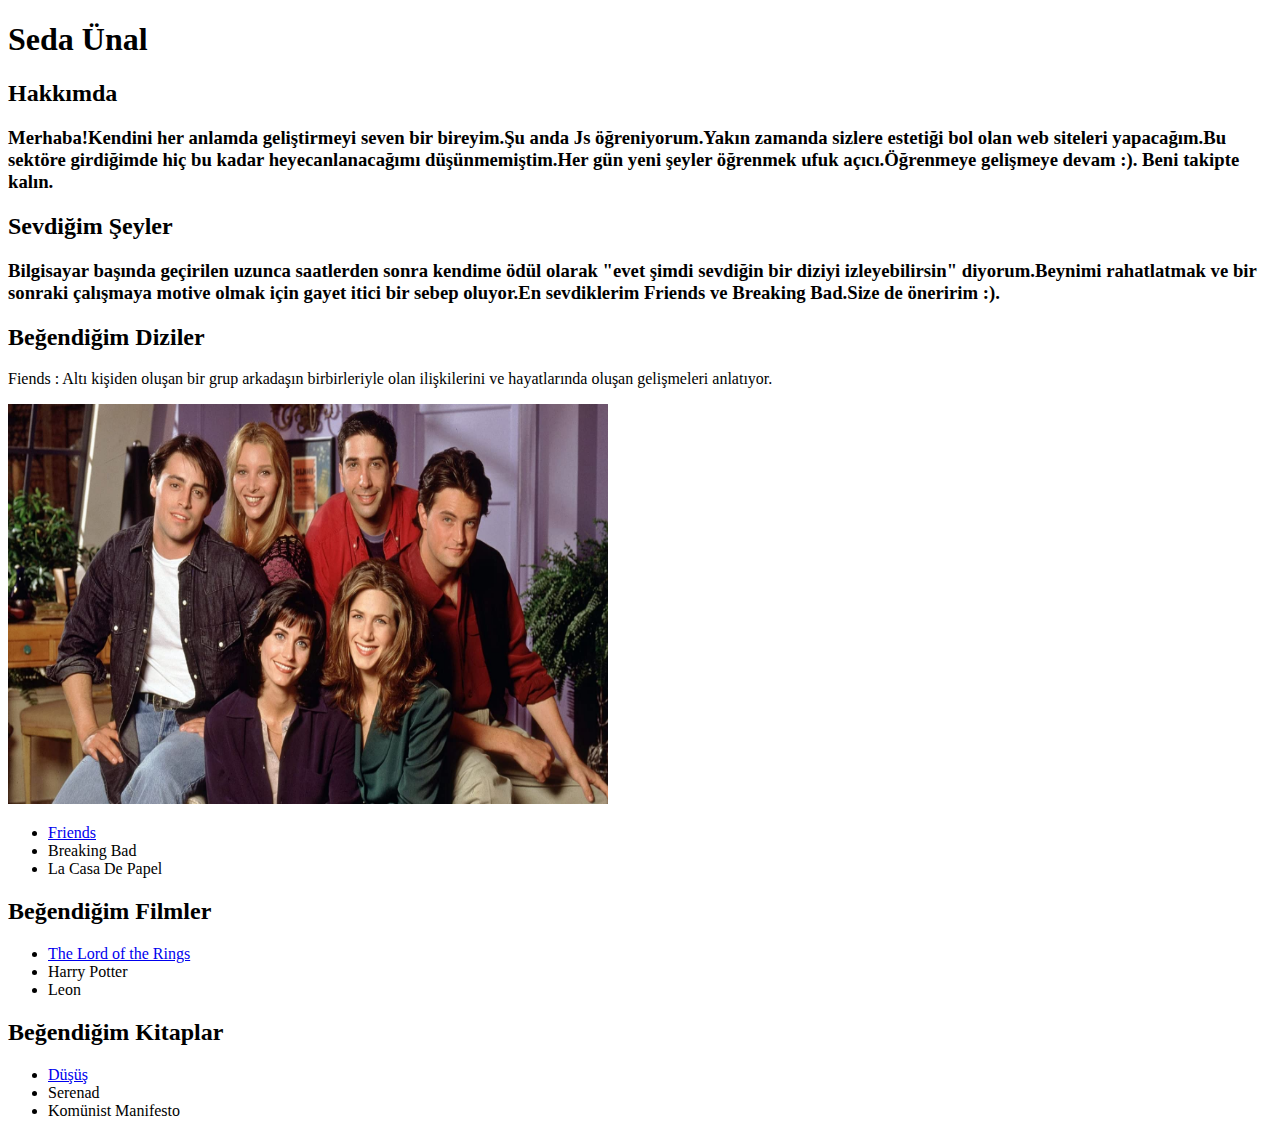
<file: index.html>
<!DOCTYPE html>
<html lang="en">

<head>
    <meta charset="UTF-8">
    <meta http-equiv="X-UA-Compatible" content="IE=edge">
    <meta name="viewport" content="width=device-width, initial-scale=1.0">
    <title>Document</title>
</head>

<body>

    <!-- h1 başlığı sayfanın içeriği hakkında hakkında bilgi veren en önemli başlığıdır -->
    <h1> <strong>Seda Ünal</strong> </h1>

    <!-- h2 başlığı h1 hakkında daha ayrıntılı bilgiler içerir -->
    <h2>Hakkımda</h2>
    <!-- h3 başlığı h2 başlığıyla ilgili ayrıntılı bilgi verir -->
    <h3>Merhaba!Kendini her anlamda geliştirmeyi seven bir bireyim.Şu anda Js öğreniyorum.Yakın zamanda sizlere estetiği
        bol olan web siteleri yapacağım.Bu sektöre girdiğimde hiç bu kadar heyecanlanacağımı düşünmemiştim.Her gün yeni
        şeyler
        öğrenmek ufuk açıcı.Öğrenmeye gelişmeye devam :). <strong>Beni takipte kalın.</strong>
    </h3>

    <h2>Sevdiğim Şeyler</h2>

    <h3>Bilgisayar başında geçirilen uzunca saatlerden sonra kendime ödül olarak "evet şimdi sevdiğin bir diziyi
        izleyebilirsin"
        diyorum.Beynimi rahatlatmak ve bir sonraki çalışmaya motive olmak için gayet itici bir sebep oluyor.En
        sevdiklerim Friends ve
        Breaking Bad.Size de öneririm :).
    </h3>

    <h2>Beğendiğim Diziler</h2>
    <p>Fiends : Altı kişiden oluşan bir grup arkadaşın birbirleriyle olan ilişkilerini ve hayatlarında oluşan gelişmeleri anlatıyor.</p>

   <img src="MV5BZDc2NTg5YWUtZGZlZC00Y2VmLTgwZjEtZDUxM2QyNGRmYjZlXkEyXkFqcGdeQWFybm8@._V1_.jpg" alt="friends cast" width="600" height="400">
    <ul>
      
        <li> <a href="https://www.imdb.com/title/tt0108778/?ref_=vp_back" target="_blank"> Friends</a></li>
        <li>Breaking Bad</li>
        <li>La Casa De Papel</li>
    </ul>

    <h2>Beğendiğim Filmler</h2>
    <ul>
        <li> <a href="https://www.imdb.com/title/tt0120737/?ref_=nv_sr_srsg_0" target="blank">The Lord of the Rings</a>
        </li>
        <li>Harry Potter</li>
        <li>Leon</li>
    </ul>

    <h2>Beğendiğim Kitaplar</h2>
    <ul>
        <li> <a href="https://www.goodreads.com/book/show/14739225-d?from_search=true&from_srp=true&qid=8ILZsEouXx&rank=1"
                target="_blank">Düşüş</a> </li>
        <li>Serenad</li>
        <li> Komünist Manifesto</li>
    </ul>

</body>

</html>
</file>
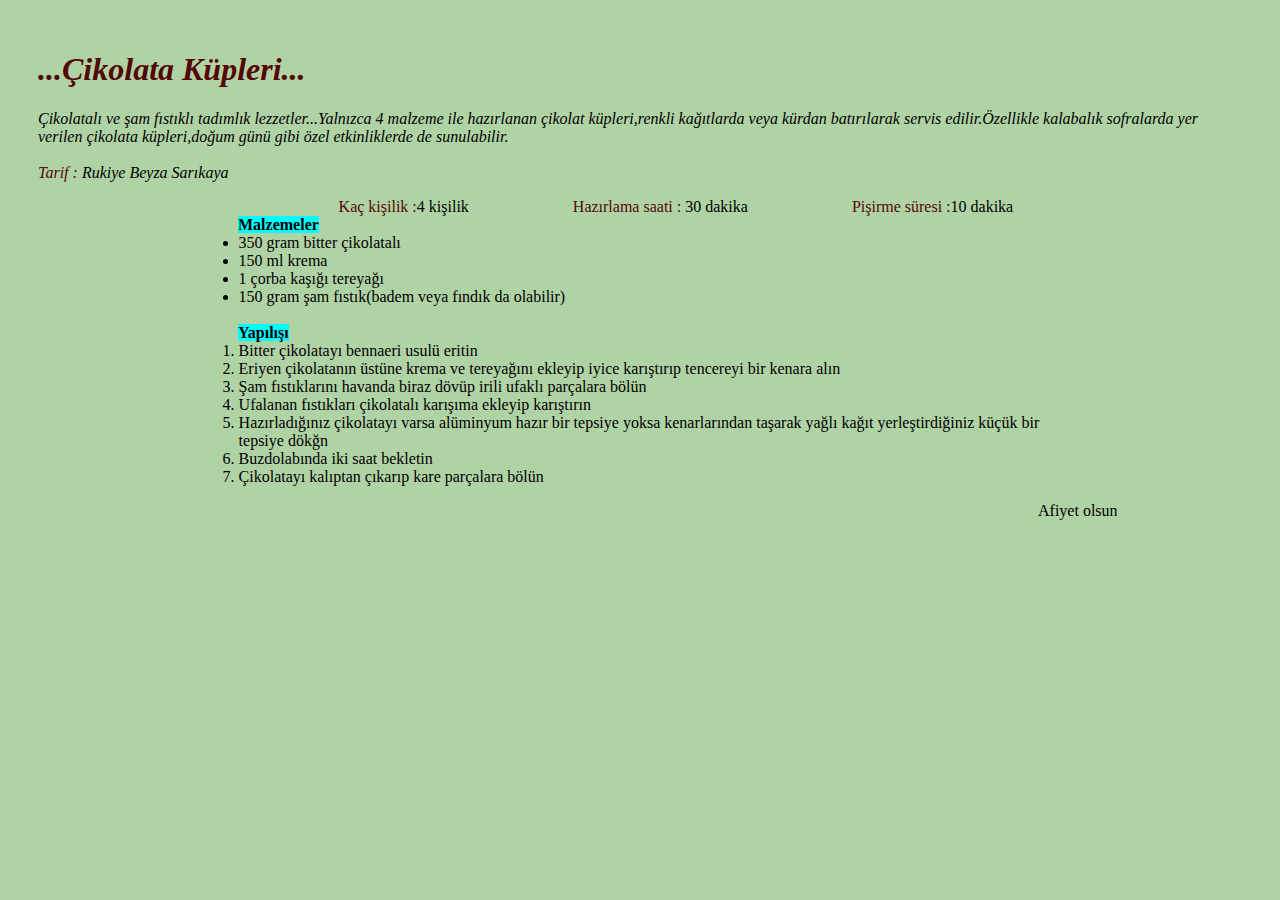
<file: cikolatali kup tarifi/index.html>
<!DOCTYPE html>
<html lang="tr">

<head>
    <meta charset="UTF-8">
    <meta http-equiv="X-UA-Compatible" content="IE=edge">
    <meta name="viewport" content="width=device-width, initial-scale=1.0">
    <title>Çikolatalı Küp Tarifi</title>
</head>

<body>

    <!-- header start -->
    <header>
        <h1 style="color: rgb(83, 6, 6)"> <em>...Çikolata Küpleri...</em> </h1>

    </header>


    <!-- header end -->

    <!-- section start -->
    <section>
        <article>
            <p> <em>
                    Çikolatalı ve şam fıstıklı tadımlık lezzetler...Yalnızca 4 malzeme ile hazırlanan çikolat
                    küpleri,renkli
                    kağıtlarda veya kürdan batırılarak servis edilir.Özellikle kalabalık sofralarda yer verilen çikolata
                    küpleri,doğum günü gibi özel etkinliklerde de sunulabilir. <br><br>
                    <span style="color: rgb(83, 9, 9)"> Tarif :</span> Rukiye Beyza Sarıkaya
                </em> </p>
        </article>

        <article>
            <ul class="article-ul">
                <li> <span style="color: rgb(83, 9, 9)">Kaç kişilik :</span>4 kişilik </li>
                <li> <span style="color: rgb(83, 9, 9)"> Hazırlama saati : </span>30 dakika</li>
                <li> <span style="color: rgb(83, 9, 9)"> Pişirme süresi :</span>10 dakika</li>
            </ul>
        </article>
        <style>
            .article-ul>li {
                display: inline-block;
                justify-content: center;
                text-align: center;
                padding-left: 100px;
            }

            html {
                padding: 30px;
            }
        </style>

        <article class="malzemeler">
            <h4>Malzemeler</h4>
            <ul>
                <li>350 gram bitter çikolatalı</li>
                <li>150 ml krema</li>
                <li>1 çorba kaşığı tereyağı</li>
                <li>150 gram şam fıstık(badem veya fındık da olabilir)</li>
            </ul>
        </article> <br>

        <article class="yapilisi">
            <h4>Yapılışı</h4>
           <ol>
               <li>Bitter çikolatayı bennaeri usulü eritin</li>
               <li>Eriyen çikolatanın üstüne krema ve tereyağını ekleyip iyice karıştırıp tencereyi bir kenara alın</li>
               <li>Şam fıstıklarını havanda biraz dövüp irili ufaklı parçalara bölün</li>
               <li>Ufalanan fıstıkları çikolatalı karışıma ekleyip karıştırın </li>
               <li>Hazırladığınız çikolatayı varsa alüminyum hazır bir tepsiye yoksa kenarlarından taşarak yağlı kağıt yerleştirdiğiniz küçük bir tepsiye dökğn </li>
               <li>Buzdolabında iki saat bekletin</li>
               <li>Çikolatayı kalıptan çıkarıp kare parçalara bölün</li>
           </ol>
        </article>

        <footer>
            <p>
                Afiyet olsun
            </p>
        </footer>

        <style>

            body { background-color: rgb(176, 211, 165);}
            /* article.malzemeler {
    height: 1em;
    position: relative }
    article.malzemeler h4 {
    margin: 0;
    background: yellow;
    position: absolute;
    top: 50%;
    left: 50%;
    margin-right: -50%;
    transform: translate(-50%, -50%) } */

            article h4 {
                display: inline;
                background-color: aqua;
                margin-left: 200px;
                margin-right: auto
            }


            ul {
                width: 70%;
                margin: auto;


            }

            
            ol {
                width: 70%;
                margin: auto;


            }

            footer p {
                margin-left: 1000px;
            
        }
        </style>

        


    </section>
    <!-- section end -->
</body>

</html>
</file>
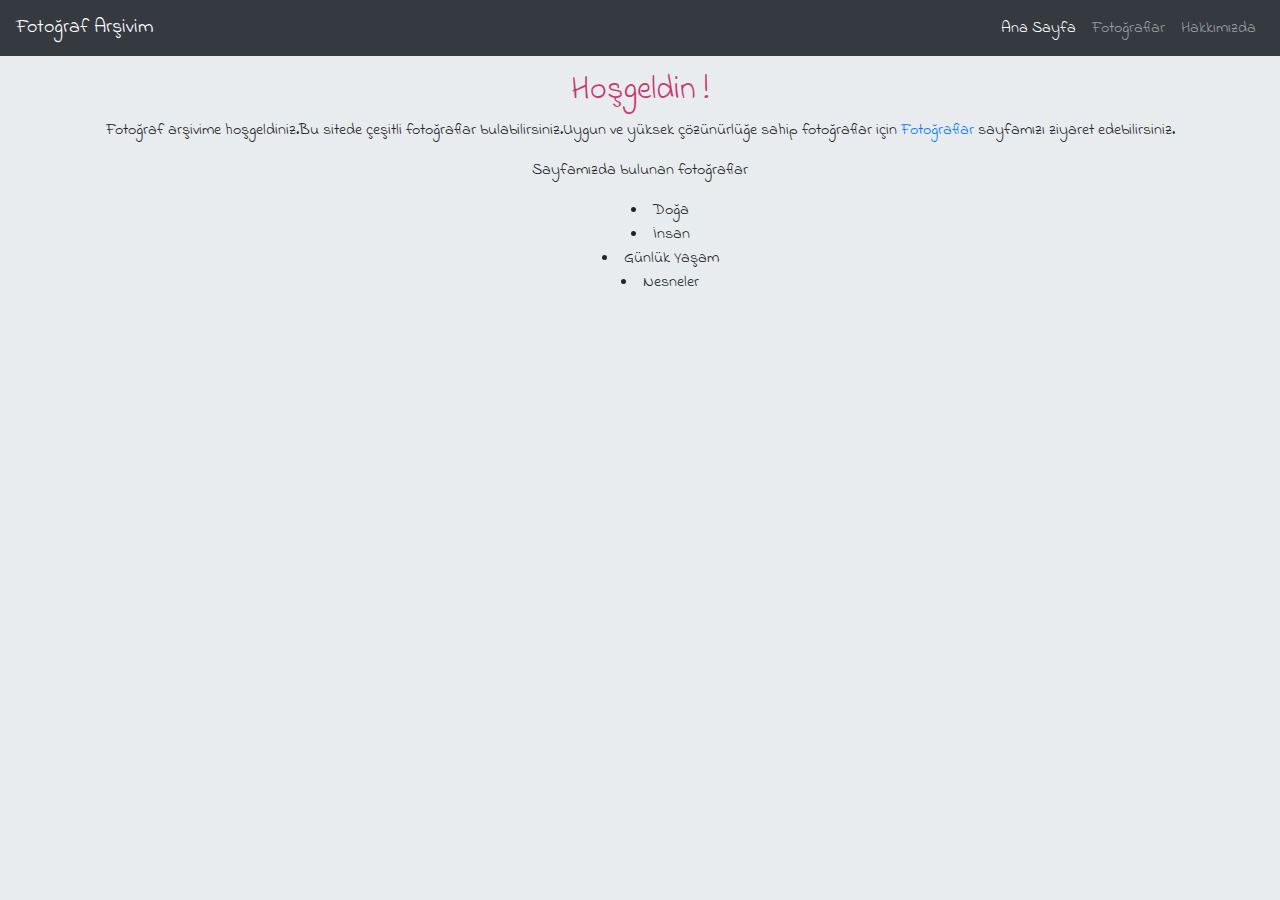
<file: Fotoğraf Arşivim/index.html>
<!DOCTYPE html>
<html lang="true">

<head>
    <meta charset="UTF-8">
    <meta http-equiv="X-UA-Compatible" content="IE=edge">
    <meta name="viewport" content="width=device-width, initial-scale=1.0">
    <meta charset="utf-8">
    <meta name="viewport" content="width=device-width, initial-scale=1, shrink-to-fit=no">
    <link rel="stylesheet" href="https://maxcdn.bootstrapcdn.com/bootstrap/4.0.0/css/bootstrap.min.css"
        integrity="sha384-Gn5384xqQ1aoWXA+058RXPxPg6fy4IWvTNh0E263XmFcJlSAwiGgFAW/dAiS6JXm" crossorigin="anonymous">

    <title>Fotoğraf Arşivim</title>
    <link rel="preconnect" href="https://fonts.googleapis.com">
    <link rel="preconnect" href="https://fonts.gstatic.com" crossorigin>
    <link href="https://fonts.googleapis.com/css2?family=Indie+Flower&display=swap" rel="stylesheet">
    <link rel="stylesheet" href="style.css">
</head>

<body>

    <header>



        <nav class="navbar navbar-expand-lg navbar-dark bg-dark ">
            <a class="navbar-brand " href="index.html">Fotoğraf Arşivim</a>
            <button class="navbar-toggler " type="button" data-toggle="collapse" data-target="#navbarNav" aria-controls="navbarNav" aria-expanded="false" aria-label="Toggle navigation">
              <span class="navbar-toggler-icon "></span>
            </button>
            <div class="collapse navbar-collapse " id="navbarNav">
              <ul class="navbar-nav ml-auto">
                <li class="nav-item active">
                  <a class="nav-link" href="index.html">Ana Sayfa <span class="sr-only">(current)</span></a>
                </li>
                <li class="nav-item">
                  <a class="nav-link" href="images.html">Fotoğraflar</a>
                </li>
                <li class="nav-item">
                  <a class="nav-link" href="about.html">Hakkımızda</a>
                </li>
             
              </ul>
            </div>
          </nav>





<!-- 
        <h1 class="header">Fotoğraf Arşivim</h1>

        <nav>
            <ol>
                <li><a href="index.html">Ana Sayfa</a></li>
                <li><a href="images.html">Fotoğraflar</a></li>
                <li><a href="about.html">Hakkımızda</a></li>
            </ol>
        </nav> -->

        <aricle>
            <h2 class="h2 mt-3"> Hoşgeldin !</h2>
            <p style="text-align:center">Fotoğraf arşivime hoşgeldiniz.Bu sitede çeşitli fotoğraflar
                bulabilirsiniz.Uygun ve yüksek çözünürlüğe sahip fotoğraflar için <a href="images.html">Fotoğraflar</a>
                sayfamızı ziyaret edebilirsiniz. </p>
        </aricle>

        <article>
            <p>Sayfamızda bulunan fotoğraflar</p>
            <ul>
                <li>Doğa</li>
                <li>İnsan</li>
                <li>Günlük Yaşam</li>
                <li>Nesneler</li>
            </ul>
        </article>
    </header>


    <!-- Optional JavaScript -->
    <!-- jQuery first, then Popper.js, then Bootstrap JS -->
    <script src="https://code.jquery.com/jquery-3.2.1.slim.min.js"
        integrity="sha384-KJ3o2DKtIkvYIK3UENzmM7KCkRr/rE9/Qpg6aAZGJwFDMVNA/GpGFF93hXpG5KkN"
        crossorigin="anonymous"></script>
    <script src="https://cdnjs.cloudflare.com/ajax/libs/popper.js/1.12.9/umd/popper.min.js"
        integrity="sha384-ApNbgh9B+Y1QKtv3Rn7W3mgPxhU9K/ScQsAP7hUibX39j7fakFPskvXusvfa0b4Q"
        crossorigin="anonymous"></script>
    <script src="https://maxcdn.bootstrapcdn.com/bootstrap/4.0.0/js/bootstrap.min.js"
        integrity="sha384-JZR6Spejh4U02d8jOt6vLEHfe/JQGiRRSQQxSfFWpi1MquVdAyjUar5+76PVCmYl"
        crossorigin="anonymous"></script>

</body>

</html>
</file>
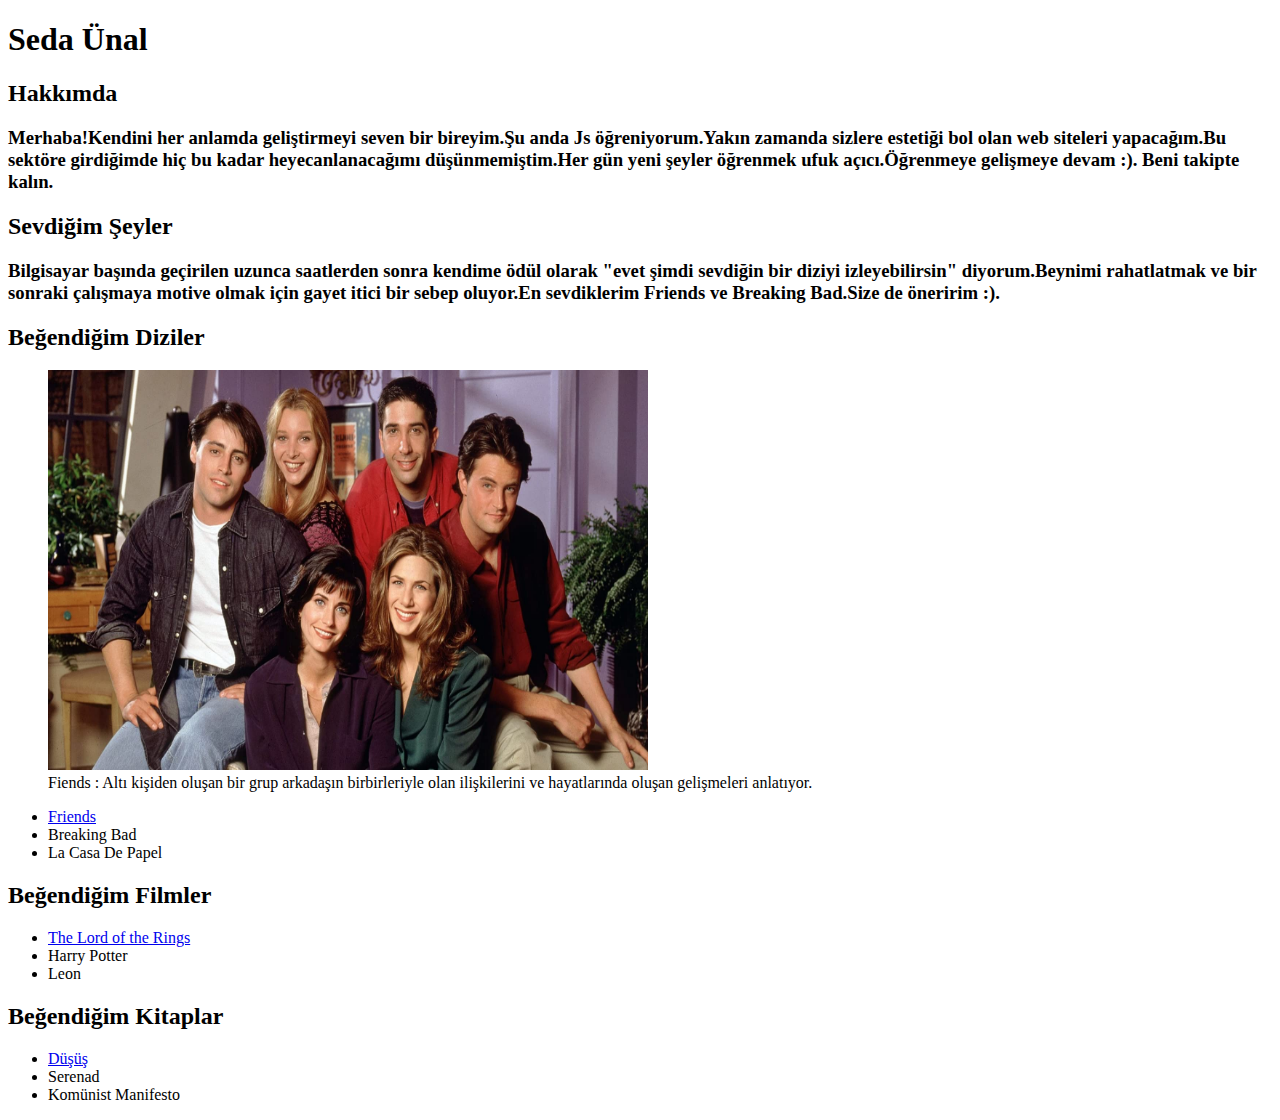
<file: markdown calismasi/index.html>
<!DOCTYPE html>
<html lang="en">

<head>
    <meta charset="UTF-8">
    <meta http-equiv="X-UA-Compatible" content="IE=edge">
    <meta name="viewport" content="width=device-width, initial-scale=1.0">
    <title>Document</title>
</head>

<body>

    <!-- h1 başlığı sayfanın içeriği hakkında hakkında bilgi veren en önemli başlığıdır -->
    <h1> <strong>Seda Ünal</strong> </h1>

    <!-- h2 başlığı h1 hakkında daha ayrıntılı bilgiler içerir -->
    <h2>Hakkımda</h2>
    <!-- h3 başlığı h2 başlığıyla ilgili ayrıntılı bilgi verir -->
    <h3>Merhaba!Kendini her anlamda geliştirmeyi seven bir bireyim.Şu anda Js öğreniyorum.Yakın zamanda sizlere estetiği
        bol olan web siteleri yapacağım.Bu sektöre girdiğimde hiç bu kadar heyecanlanacağımı düşünmemiştim.Her gün yeni
        şeyler
        öğrenmek ufuk açıcı.Öğrenmeye gelişmeye devam :). <strong>Beni takipte kalın.</strong>
    </h3>

    <h2>Sevdiğim Şeyler</h2>

    <h3>Bilgisayar başında geçirilen uzunca saatlerden sonra kendime ödül olarak "evet şimdi sevdiğin bir diziyi
        izleyebilirsin"
        diyorum.Beynimi rahatlatmak ve bir sonraki çalışmaya motive olmak için gayet itici bir sebep oluyor.En
        sevdiklerim Friends ve
        Breaking Bad.Size de öneririm :).
    </h3>

    <h2>Beğendiğim Diziler</h2>
    <figure> <img src="MV5BZDc2NTg5YWUtZGZlZC00Y2VmLTgwZjEtZDUxM2QyNGRmYjZlXkEyXkFqcGdeQWFybm8@._V1_.jpg"
            alt="friends cast" width="600" height="400">
        <figcaption> 
            Fiends : Altı kişiden oluşan bir grup arkadaşın birbirleriyle olan ilişkilerini ve hayatlarında oluşan
            gelişmeleri anlatıyor.
        </figcaption>
    </figure>



    <ul>

        <li> <a href="https://www.imdb.com/title/tt0108778/?ref_=vp_back" target="_blank"> Friends</a></li>
        <li>Breaking Bad</li>
        <li>La Casa De Papel</li>
    </ul>

    <h2>Beğendiğim Filmler</h2>
    <ul>
        <li> <a href="https://www.imdb.com/title/tt0120737/?ref_=nv_sr_srsg_0" target="blank">The Lord of the Rings</a>
        </li>
        <li>Harry Potter</li>
        <li>Leon</li>
    </ul>

    <h2>Beğendiğim Kitaplar</h2>
    <ul>
        <li> <a href="https://www.goodreads.com/book/show/14739225-d?from_search=true&from_srp=true&qid=8ILZsEouXx&rank=1"
                target="_blank">Düşüş</a> </li>
        <li>Serenad</li>
        <li> Komünist Manifesto</li>
    </ul>

    
</body>

</html>
</file>
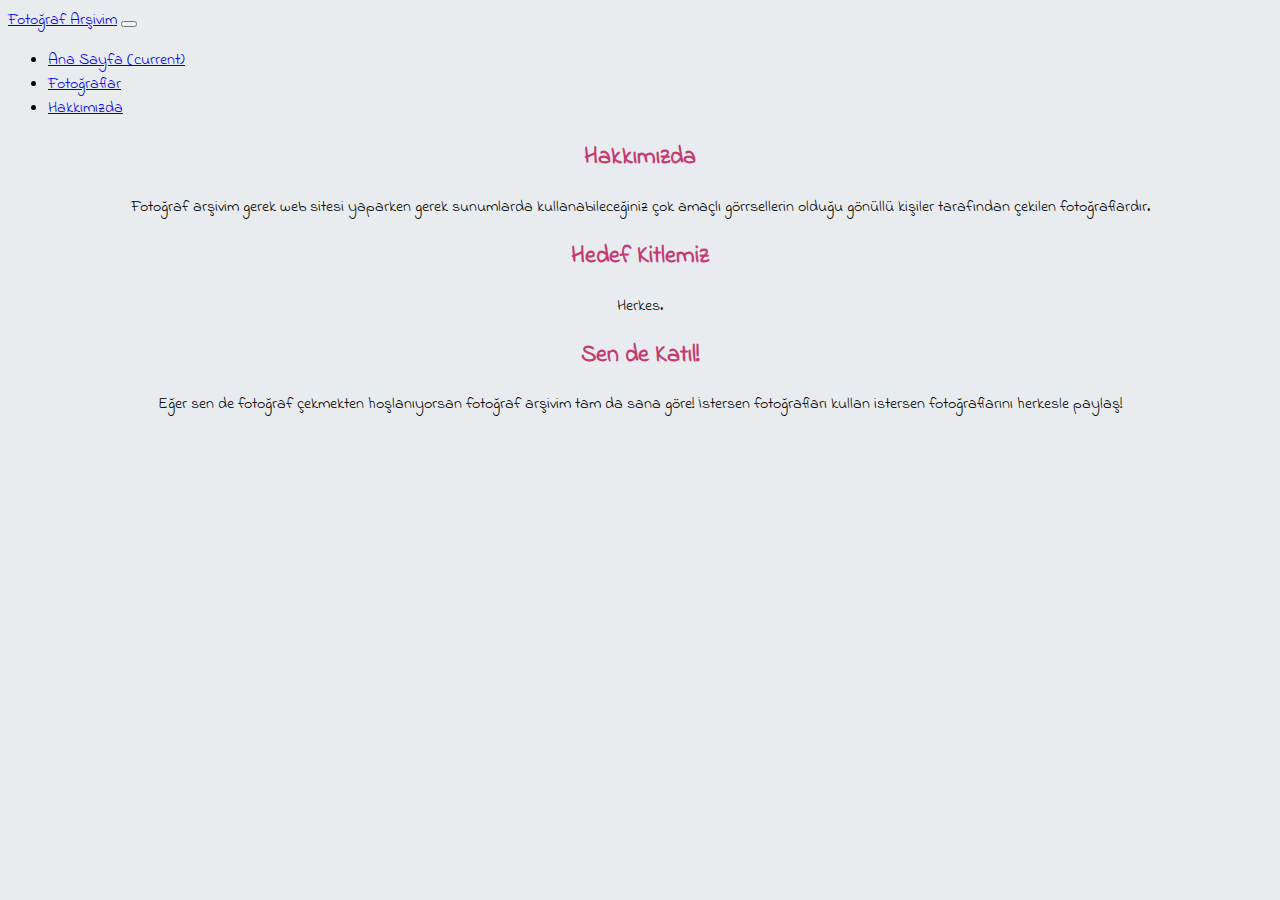
<file: Fotoğraf Arşivim/about.html>
<!DOCTYPE html>
<html lang="true">

    <head>
        <meta charset="UTF-8">
        <meta http-equiv="X-UA-Compatible" content="IE=edge">
        <meta name="viewport" content="width=device-width, initial-scale=1.0">
        <title>Fotoğraflarımız</title>
        <link rel="preconnect" href="https://fonts.googleapis.com">
        <link rel="preconnect" href="https://fonts.gstatic.com" crossorigin>
        <link href="https://fonts.googleapis.com/css2?family=Indie+Flower&display=swap" rel="stylesheet">
        <link rel="stylesheet" href="https://cdn.jsdelivr.net/npm/bootstrap@4.5.3/dist/css/bootstrap.min.css"
            integrity="sha384-TX8t27EcRE3e/ihU7zmQxVncDAy5uIKz4rEkgIXeMed4M0jlfIDPvg6uqKI2xXr2" crossorigin="anonymous">
    
        <link rel="stylesheet" href="style.css">
    </head>

<body>

    <header>


        
        <nav class="navbar navbar-expand-lg navbar-dark bg-dark ml-auto">
            <a class="navbar-brand" href="index.html">Fotoğraf Arşivim</a>
            <button class="navbar-toggler" type="button" data-toggle="collapse" data-target="#navbarNav" aria-controls="navbarNav" aria-expanded="false" aria-label="Toggle navigation">
              <span class="navbar-toggler-icon"></span>
            </button>
            <div class="collapse navbar-collapse" id="navbarNav">
              <ul class="navbar-nav ml-auto">
                <li class="nav-item active">
                  <a class="nav-link" href="index.html">Ana Sayfa <span class="sr-only">(current)</span></a>
                </li>
                <li class="nav-item">
                  <a class="nav-link" href="images.html">Fotoğraflar</a>
                </li>
                <li class="nav-item">
                  <a class="nav-link" href="about.html">Hakkımızda</a>
                </li>
             
              </ul>
            </div>
          </nav>
    </header>

        <!-- <h1 class="header">Fotoğraf Arşivim</h1>

        <nav>
            <ol>
                <li><a href="index.html">Ana Sayfa</a></li>
                <li><a href="images.html">Fotoğraflar</a></li>
                <li><a href="about.html">Hakkımızda</a></li>
            </ol>
        </nav> -->

        <div class="container">

            <div class="row">

                <div class="col-12">

        <aricle>
            <h2 class="h2 mt-3"> Hakkımızda </h2>
            <p style="text-align:center">Fotoğraf arşivim gerek web sitesi yaparken gerek sunumlarda kullanabileceğiniz
                çok amaçlı görrsellerin olduğu gönüllü kişiler tarafından çekilen fotoğraflardır. </p>
        </aricle>

        <aricle>
            <h2 class="h2"> Hedef Kitlemiz </h2>
            <p style="text-align:center">Herkes. </p>
        </aricle>

        
        <aricle>
            <h2 class="h2"> Sen de Katıl! </h2>
            <p style="text-align:center">Eğer sen de fotoğraf çekmekten hoşlanıyorsan fotoğraf arşivim tam da sana göre!
            İstersen fotoğrafları kullan istersen fotoğraflarını herkesle paylaş! </p>
        </aricle>
    </div>

    </div>
</file>
<file: Fotoğraf Arşivim/style.css>
body{
    font-family: 'Indie Flower', cursive;
background: #E9ECEF;}

.header {
    color:rgb(27, 112, 112);
    text-align: center;
}

ol {
    text-align: center;
    list-style: none;
    
  }

  ol li {
      display: inline;
      padding: 2em 2em;
  }

  .h2 {
      text-align: center;
      color: rgb(197, 59, 112);
  }

  article p {
      text-align: center;
  }

  article ul li {
      text-align: center;
      list-style-position: inside;
  }

  .images {
      text-align: center;
  }
</file>
